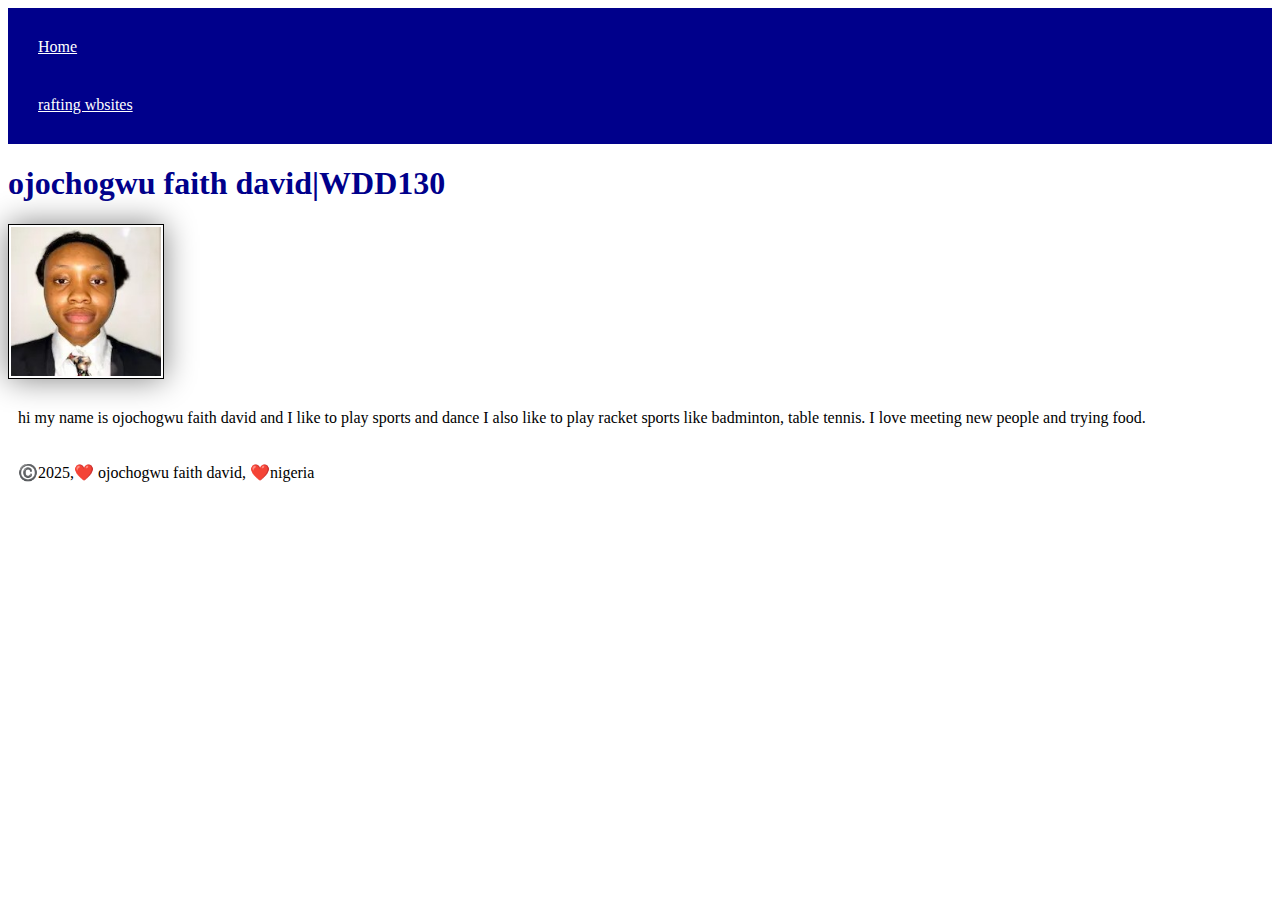
<file: index.html>
<!DOCTYPE html>
<html lang="en-US">
    <head>
        <meta charset="utf-8">
        <meta name="viewport" content="width= device-width, initial-scale=1.0">
        <title>ojochogwu faith david| WDD 130</title>
        <link rel="stylesheet" href="styles/styles.css">
    </head>
    <body>
        <header>
            <nav>
                <a href="#">Home</a>
                <a href="wwr/">rafting wbsites</a>
            </nav>
        </header>
        <main>
            <h1>ojochogwu faith david|WDD130</h1>
            <img src="profile.jpg" alt="ojochogwu faith david" width="200">
            <P> hi my name is ojochogwu faith david and I like to play sports and dance 
            I also like to play racket sports like badminton, table tennis. I love meeting 
            new people and trying food. </P>
        </main>
        <footer>
            <p>©️2025,❤️ ojochogwu faith david, ❤️nigeria</p>
        </footer>
        
    </body>
</html>
</file>
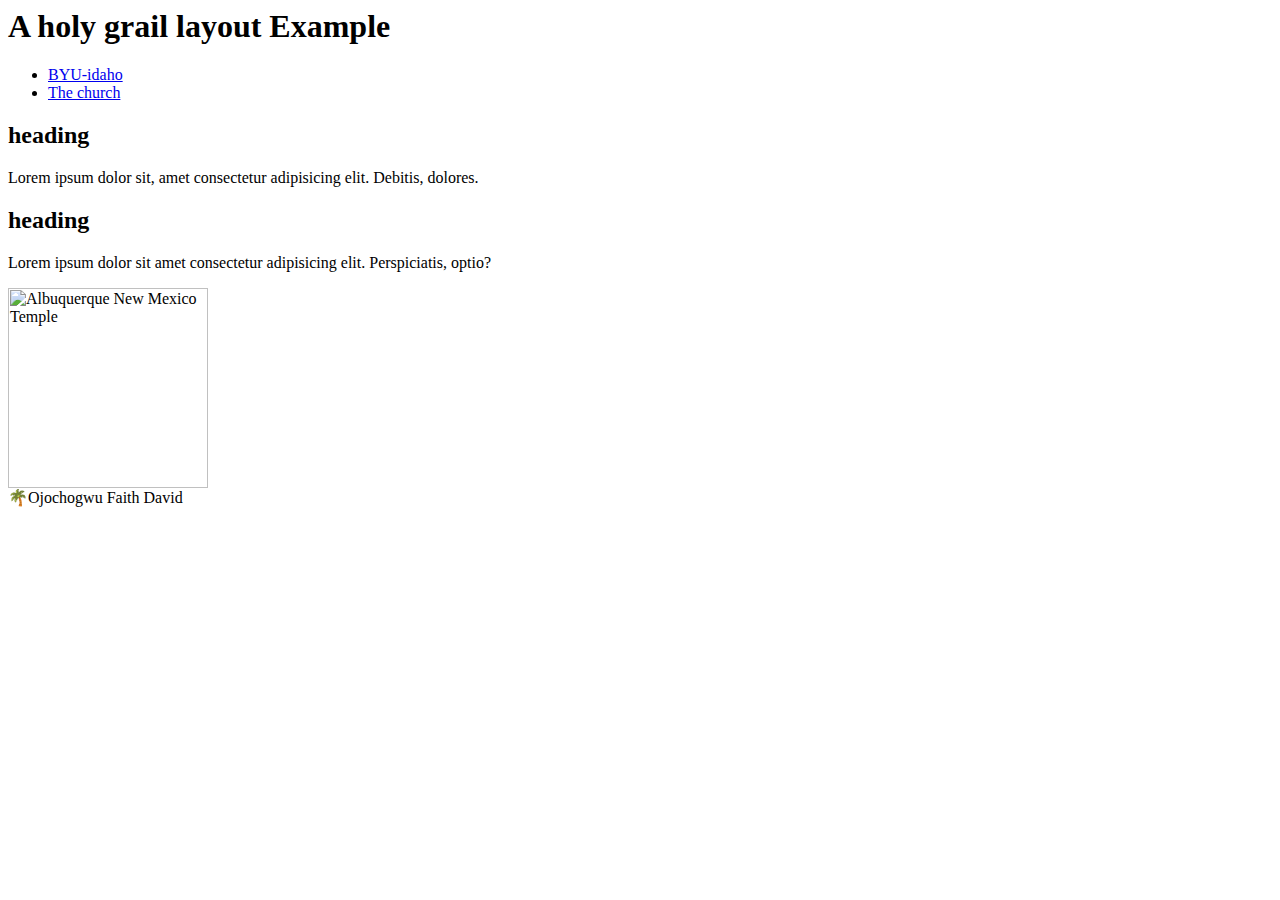
<file: week02/holygrail.html>
<DOCTYPE html>
<html lang="en-US">
    <head>
        <meta charset="utf-8">
        <meta name="viewport" content="width=device-width", initial-scale="1.0">
        <meta name="discription" content="a common layout on the page called the 'holygrail'">
        <meta name="authour" content="ojochogwu faith david">
    </head>
    <body>
        <header>
            <h1>A holy grail layout Example</h1>
        </header>
        <nav>
           <ul>
                <li><a href="https://byui.edu">BYU-idaho</a></li>
                <li><a href="https://churchofjesuschrist.org">The church</a></li>
           </ul>
        </nav>
        <main>
            <section>
                <h2>heading</h2>
                <p>Lorem ipsum dolor sit, amet consectetur adipisicing elit. Debitis, dolores.</p>
            </section>
            <section>
                <h2>heading</h2>
                <p>Lorem ipsum dolor sit amet consectetur adipisicing elit. Perspiciatis, optio?</p>
            </section>
        </main>
        <aside>
            <img scr=https://content.churchofjesuschrist.org/templesldsorg/bc/Temples/photo-galleries/albuquerque-new-mexico/800x500/albuquerque-temple-lds-137883-wallpaper.jpg alt="Albuquerque New Mexico Temple" width="200">
        </aside>
        <footer>
            🌴Ojochogwu Faith David
        </footer>
    </body>
</html>
</file>
<file: styles/styles.css>
nav{background-color: darkblue;padding: 10px;}
nav a{color:white; display:block; padding:20px;}
h1{color:darkblue;}
img{width:150px; height: auto;border: 1px solid black; padding:2px; box-shadow: 0 0 30px gray;}
p{padding:10px}
</file>
